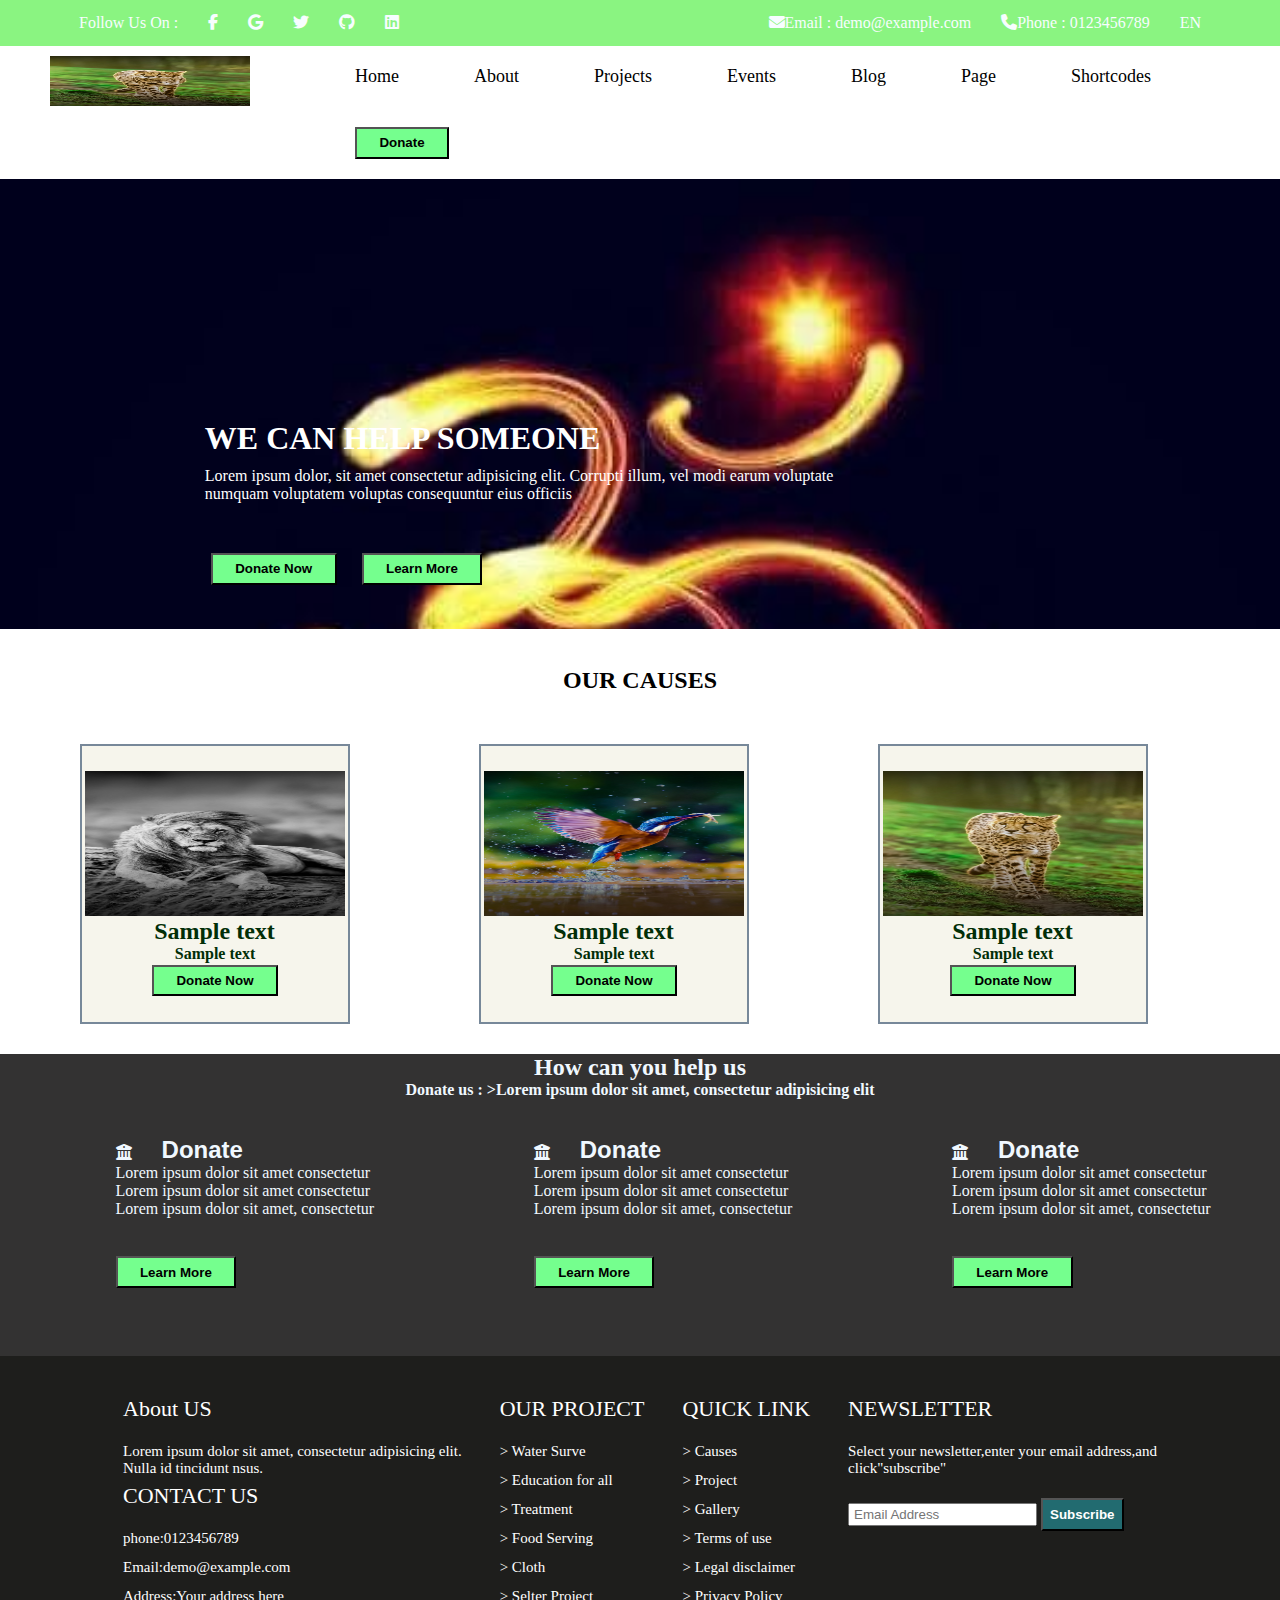
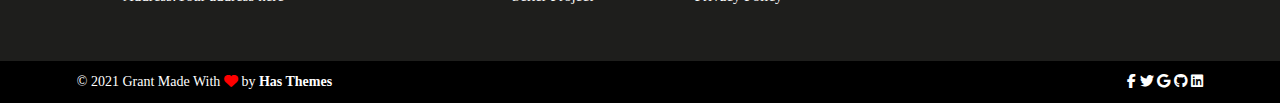
<file: Index.html>
<html>
    <head>
        <title>GRANT FOUNDATION</title>
        <link rel="stylesheet" href="./css.css">
        <link rel="stylesheet" href="https://cdnjs.cloudflare.com/ajax/libs/font-awesome/6.1.1/css/all.min.css">
    </head>
    <body>
        <header class="header">
            <!--First Navbar-->
            <nav class="first">
                <div class="icons">          
                    <p><b>Follow Us On :</b></p>
                        <p><i class="fab fa-facebook-f"></i></p>
                        <p><i class="fab fa-google"></i></p>
                        <p><i class="fab fa-twitter"></i></p>
                        <p><i class="fab fa-github"></i></p>
                        <p><i class="fab fa-linkedin"></i></p>
                    
                </div> 
                <div class="icons"> 
                    <p><i class="fa-solid fa-envelope"></i>Email : demo@example.com</p>
                    <p><i class="fa-solid fa-phone"></i>Phone : 0123456789</p>
                    <p>EN</p>
                </div> 
            </nav>
            <!--Second Navbar-->
            <div class="navbar">
                
                <a><img src="./images/Cause 2.jpg" class="logo" style="height: 50px; width: 200px; padding: 0px 40px;"></a>
              
                <div class="inner-navbar">
                    <a target="_blank" href="#"> Home</a>
                    <a target="_blank" href="#"> About</a>
                    <a target="_blank" href="#"> Projects</a>
                    <a target="_blank" href=""> Events</a>
                    <a target="_blank" href="#"> Blog</a>
                    <a target="_blank" href="#"> Page</a>
                    <a target="_blank" href="#"> Shortcodes</a>
                    <a><button type="submit">Donate</button></a>
           
                </div>
            </div>
        </header>

        <!--Intro-->
    <div class="size" id="background-image">
        
         <div id="content">
         <h1> WE CAN HELP SOMEONE </h1>
         <p> Lorem ipsum dolor, sit amet consectetur adipisicing elit. Corrupti illum, vel modi earum voluptate <br> numquam voluptatem voluptas consequuntur eius officiis</p>
         <a><button>Donate Now</button></a>
         <a><button>Learn More</button></a>
         </div>
        
     </div>
     </div>


     <!--our causes-->
     <div id="shop"> 
               <h2 style="text-align: center; padding-top: 1cm; ;">OUR CAUSES</h2>  
        <div>
        
        <div class="thumbnail" > 
        
                            <img src="./images/Cause 3.jpg" id="image">
        
                            <h2 id="h2"> Sample text </h2><h4 id="h4">Sample text </h4>
                            <a><button type="link">Donate Now</button></a>
        
          </div>
        
         <div class="thumbnail">
                            <img src="./images/Cause 1.jpg"  id="image">
        
                             <h2 id="h2">Sample text </h2><h4 id="h4">Sample text</h4>
                             <a><button type="link">Donate Now</button></a>
        
         </div>
        
         <div class="thumbnail">
                            <img src="./images/Cause 2.jpg" id="image">
        
                             <h2 id="h2"> Sample text </h2><h4 id="h4">Sample text</h4>
                             <a><button type="link">Donate Now</button></a>
                </div></div></div>

                <!--help us -->
                <div style="background-color:rgba(27, 26, 26, 0.896); color:aliceblue; height:8cm; width:100%">
                    <div class="help">
                        <h2>How can you help us</h2>
                        <h4 style="margin-bottom: 1cm"> Donate us : >Lorem ipsum dolor sit amet, consectetur adipisicing elit</h4>
                    </div>
                    <div class="container">
                        <div id="icons"><i class="fa-solid fa-building-columns"></i><b style="text-align:center;  font-weight: bolder; font-size: 3ch; font-family:sans-serif; padding-left: 30px;">Donate</b></div>
                        <div>Lorem ipsum dolor sit amet consectetur<br>Lorem ipsum dolor sit amet consectetur<br>Lorem ipsum dolor sit amet, consectetur</div>
                        <button style="margin-top:1cm;">Learn More</button>
                    </div>
                    <div class="container">
                        <div id="icons"><i class="fa-solid fa-building-columns"></i><b style="text-align:center;  font-weight: bolder; font-size: 3ch; font-family:sans-serif; padding-left: 30px;">Donate</b></div>
                        <div>Lorem ipsum dolor sit amet consectetur<br>Lorem ipsum dolor sit amet consectetur<br>Lorem ipsum dolor sit amet, consectetur</div>
                        <button style="margin-top:1cm;">Learn More</button>
                    </div>
                    <div class="container">
                        <div id="icons"><i class="fa-solid fa-building-columns"></i><b style="text-align:center;  font-weight: bolder; font-size: 3ch; font-family:sans-serif; padding-left: 30px;">Donate</b></div>
                        <div>Lorem ipsum dolor sit amet consectetur<br>Lorem ipsum dolor sit amet consectetur<br>Lorem ipsum dolor sit amet, consectetur</div>
                        <button style="margin-top:1cm;">Learn More</button>
                        
                    </div>
                   
                </div>
                


            <!--Footer-->
            <footer>
                <div class="footer">
                    <div class="footer-content">
                        <div >
                            <h3 > About US</h3>
                            <p>Lorem ipsum dolor sit amet, consectetur adipisicing elit. <br>Nulla id tincidunt nsus.</p>
                        </div> 
                        <div >
                            <h3>CONTACT US</h3>
                            <p>phone:0123456789</p>  
                            <p>Email:demo@example.com</p>
                            <p>Address:Your address here</p>
                        </div>
                    </div>
                    <div class="footer-content">
                        <h3> OUR PROJECT</h3>
                        <p>> Water Surve</p>
                        <p>> Education for all</p>
                        <p>> Treatment</p>
                        <p>> Food Serving</p>
                        <p>> Cloth</p>
                        <p>> Selter Project</p>
                    </div>
                    <div class="footer-content">
                        <h3 >QUICK LINK </h3>
                        <p>> Causes</p>
                        <p>> Project</p>
                        <p>> Gallery</p>
                        <p>> Terms of use</p>
                        <p>> Legal disclaimer</p>
                        <p>> Privacy Policy</p>
                    </div>
                    <div class="footer-content newsletter">
                        <h3 >NEWSLETTER</h3>
                        <p>Select your newsletter,enter your email address,and <br> click"subscribe"</p>
                        <div >
                            <input type="email" id="form" placeholder="Email Address">
                        
                        <button class="btn1">
                            Subscribe
                         </button>
                        </div>
                    </div>
                </div>
                <div class="copyright">
                    <div>
                        © 2021 Grant Made With <i class="fa-solid fa-heart"></i> by  <b>Has Themes</b> 
                    </div>
                    <div style="justify-content:space-between">
                        <i class="fab fa-facebook-f"></i>
                        <i class="fab fa-twitter"></i>
                        <i class="fab fa-google"></i>
                        <i class="fab fa-github"></i>
                        <i class="fab fa-linkedin"></i>
                    </div>
                </div>
            </footer>
    </body>
    </html>
</file>
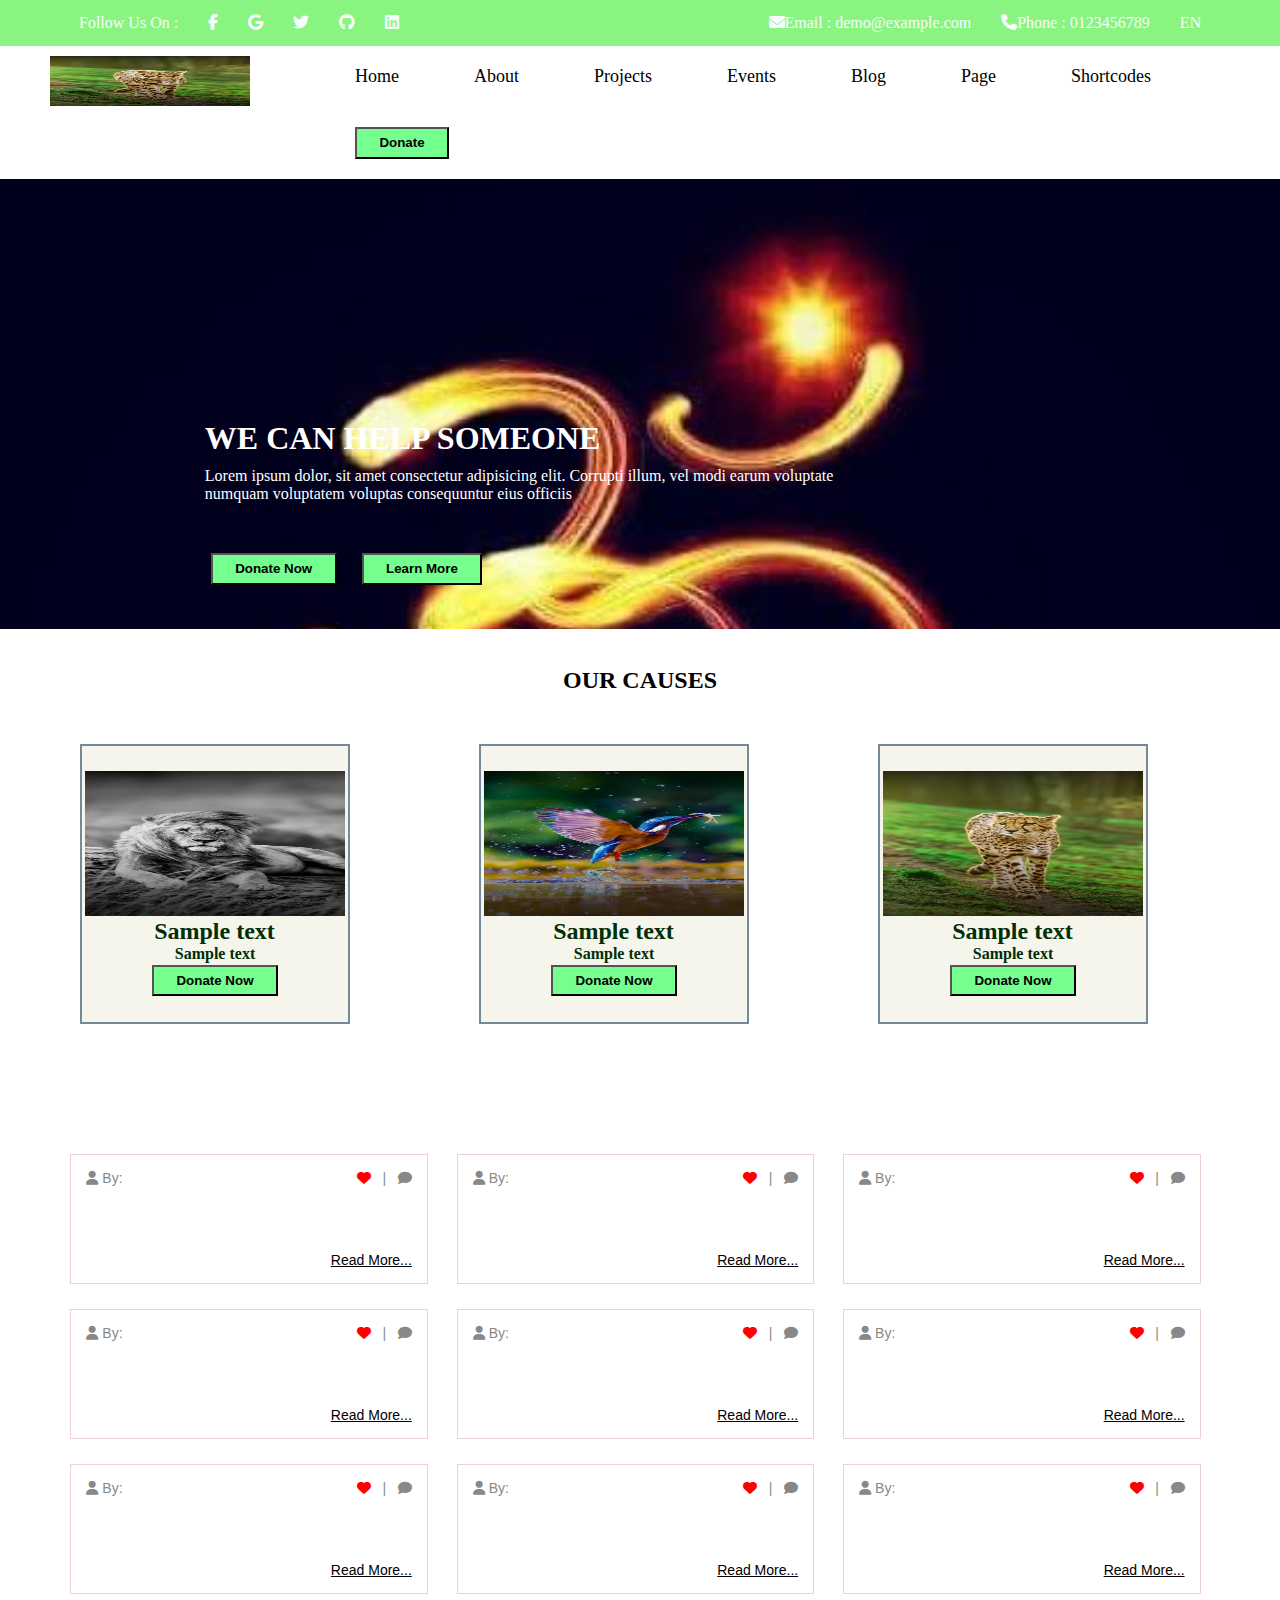
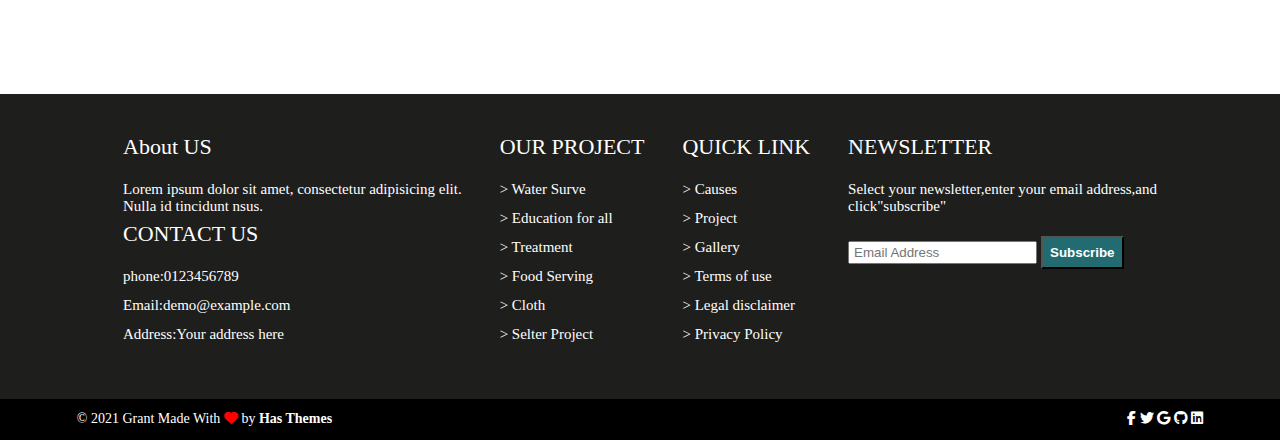
<file: try.html>
<html>
    <head>
        <title>GRANT FOUNDATION</title>
        
        <link rel="stylesheet" href="https://cdnjs.cloudflare.com/ajax/libs/font-awesome/6.1.1/css/all.min.css">
    <style>
        *{
    padding: 0%;
    margin: 0%;
 }
 /*First navbar*/
.header{
height: 110px;
width: 100%;
color: #f7fdff;
}
.first{
height: 40px;
background-color: rgb(138, 244, 129);
font-weight: lighter;
display: flex;
justify-content: space-between;
padding: 3px 5%;
align-items: center;
}
.icons{
    display: flex;
    
}
.icons p{
    padding: 0px 15px;
}

/*second navbar*/
navbar
{
        background-color:white;
        overflow: hidden;
        padding: 1px 1px;
        
      }

      .navbar a {
        float: left;
        color: black;
        text-align: center;
        padding: 10px;
        text-decoration: none;
        font-size: 18px;

      }

      .navbar a.logo {
        font-size: 25px;
        font-weight: bold;
      }

      .navbar a:hover {
        background-color: rgba(57, 255, 54, 0.594);
        color: black;
      }
      
      button:hover {
        background-color: rgba(57, 255, 54, 0.594);
        color: black;
      }
.inner-navbar
{
    align-items: center;
}

.inner-navbar a{
    margin-left: 35px;
    padding: 20px;
}

button {
  background: rgb(117, 255, 142);
  font-weight: 600;
  padding: 0.4rem 1.4rem;
  
}

/*intro*/
.size
{
    height: 350px;
    width: 650px;
}
#background-image
{
    background-image: url("./images/intro.jpg");
    background-size: Cover;
    height: 450px;
    overflow: hidden;
    width: 100%;
    color: #fff;
  }
  #content
  {
      margin-top: 150px;
      position: absolute;
      top: 30%;
      left: 16%;
  }
#content p{
    margin-top: 10px;
    margin-bottom: 50px;
}
#content a{
    padding: 4px 6px;
    margin-right: 9px;
    margin-top: 8px;
}
/*our causes*/

#h2{
    
    font-weight:bold;
    padding:2px 3px 0px 2px;
    margin-top:0px;
    }
    
    #h4{
    
    padding:0px 0px 0px 0px;
    margin-top:0px;
    margin-bottom: 2px;
    }
    
    
    #image{
    height:145px;
    width:260px;
    background-size: cover;
    margin-bottom: 0px;
    margin-top: 0px;
    }
    
    .thumbnail {
        align-content: center;
        display: inline-block;
        height: 270px;
        width:  260px;
        padding: 3px;
        margin-top: 50px;
        margin-left: 80px;
        margin-right: 45px;
        margin-bottom: 30px;
        background-color: rgba(245, 244, 234, 0.884);
        border: 2px solid lightslategray;
        text-align: center;
        color: rgb(1, 46, 7);
    
    }
    /*blog*/
    /* *************************Blogs*************************  */
.blog-js {
    display: grid;
    margin: 100px auto;
    width: 89%;
    grid-template-columns: repeat(3, auto);
    gap: 25px 20px;
}

.container {
    border: 1px solid #eed1d1;
    width: 97%;
    font-family: 'Roboto', sans-serif;
}

.container:hover {
    box-shadow: 1px 1px 15px #bbafaf;
    transition: all 0.3s;
}

.img {
    position: relative;

}

.img img {
    width: 100%;
}

.date {
    position: absolute;
    top: 0;
    left: 0;
    background-color: #0aaac0;
    color: white;
    line-height: 70px;
    width: 75px;
    text-align: center;
    font-family: "Lato", sans-serif;
    font-size: 14px;
    font-weight: bold;
}

.date:hover {
    cursor: pointer;
}

.blog-info {
    display: flex;
    justify-content: space-between;
    margin: 15px 15px 0px 15px;
    font-size: 14px;
    color: #888;
}

.blog-info .fa-solid:hover {
    color: rgb(10, 170, 160);
    cursor: pointer;
}


.blog-text {
    display: flex;
    flex-direction: column;
    gap: 20px;
    margin-top: 11px;
    padding: 15px;

}

.blog-text h3 {
    color: #1b1b1b;
    font-size: 18px;
    font-weight: bold;
    font-family: 'Raleway', sans-serif;
}

.blog-text h3:hover {
    color: rgb(10, 170, 160);
    cursor: pointer;
    transition: all 0.2s;
}

.blog-text p {
    text-align: justify;
    color: #333;
    font-size: 14px;
    font-family: 'Roboto', sans-serif;
    line-height: 17px;
}

.blog-text a {
    text-align: right;
    color: black;
    font-size: 14px;

}

.blog-text a:hover {
    color: #0aaac0;
    transition: all 0.5s;
}


/*Footer*/
.footer{
    padding: 40px 123px;
    background-color: #1e1e1c;
    color: white;
    display: flex;
    justify-content: space-between;
}
.footer-content{
    margin-bottom: 10px;
}
.footer-content h3{
    margin-bottom: 15px;
    font-weight: 300;
    font-size: 22px;
}
.footer-content p{
    font-size: 15px;
    font-weight: normal;
    padding: 6px 0px;
}
div input{
    margin-top: 20px;
    padding: 2px 4px;
}
.btn1{
        background-color: rgb(34, 107, 112);
        padding: 7px 7px;
        color: white;
        
}
#subscribe {
    border: none;
    background-color: #26211f;
    color: white;
    font-size: 8px;
    margin: 4px -4px;
    padding: 6px 10px;
    
    }
.copyright{
    display: flex;
    justify-content: space-between;
    background-color: black;
    color: #fff;
    padding: 1% 6%;
    font-size: 14px;  
}
.fa-heart{
    color: red;
}
    </style>
    </head>
    <body>
    <header class="header">
    <!--First Navbar-->
    <nav class="first">
        <div class="icons">          
            <p><b>Follow Us On :</b></p>
                <p><i class="fab fa-facebook-f"></i></p>
                <p><i class="fab fa-google"></i></p>
                <p><i class="fab fa-twitter"></i></p>
                <p><i class="fab fa-github"></i></p>
                <p><i class="fab fa-linkedin"></i></p>
            
        </div> 
        <div class="icons"> 
            <p><i class="fa-solid fa-envelope"></i>Email : demo@example.com</p>
            <p><i class="fa-solid fa-phone"></i>Phone : 0123456789</p>
            <p>EN</p>
        </div> 
    </nav>
    <!--Second Navbar-->
    <div class="navbar">
        
        <a><img src="./images/Cause 2.jpg" class="logo" style="height: 50px; width: 200px; padding: 0px 40px;"></a>
      
        <div class="inner-navbar">
            <a target="_blank" href="#"> Home</a>
            <a target="_blank" href="#"> About</a>
            <a target="_blank" href="#"> Projects</a>
            <a target="_blank" href=""> Events</a>
            <a target="_blank" href="#"> Blog</a>
            <a target="_blank" href="#"> Page</a>
            <a target="_blank" href="#"> Shortcodes</a>
            <a><button type="submit">Donate</button></a>
   
        </div>
    </div>
</header>

<!--Intro-->
<div class="size" id="background-image">

 <div id="content">
 <h1> WE CAN HELP SOMEONE </h1>
 <p> Lorem ipsum dolor, sit amet consectetur adipisicing elit. Corrupti illum, vel modi earum voluptate <br> numquam voluptatem voluptas consequuntur eius officiis</p>
 <a><button>Donate Now</button></a>
 <a><button>Learn More</button></a>
 </div>

</div>
</div>


<!--our causes-->
<div id="shop"> 
       <h2 style="text-align: center; padding-top: 1cm; ;">OUR CAUSES</h2>  
<div>

<div class="thumbnail" > 

                    <img src="./images/Cause 3.jpg" id="image">

                    <h2 id="h2"> Sample text </h2><h4 id="h4">Sample text </h4>
                    <a><button type="link">Donate Now</button></a>

  </div>

 <div class="thumbnail">
                    <img src="./images/Cause 1.jpg"  id="image">

                     <h2 id="h2">Sample text </h2><h4 id="h4">Sample text</h4>
                     <a><button type="link">Donate Now</button></a>

 </div>

 <div class="thumbnail">
                    <img src="./images/Cause 2.jpg" id="image">

                     <h2 id="h2"> Sample text </h2><h4 id="h4">Sample text</h4>
                     <a><button type="link">Donate Now</button></a>
        </div></div></div>
        <!--js part-->
        <div class="blog-js">

        </div>
        


    <!--Footer-->
    <footer>
        <div class="footer">
            <div class="footer-content">
                <div >
                    <h3 > About US</h3>
                    <p>Lorem ipsum dolor sit amet, consectetur adipisicing elit. <br>Nulla id tincidunt nsus.</p>
                </div> 
                <div >
                    <h3>CONTACT US</h3>
                    <p>phone:0123456789</p>  
                    <p>Email:demo@example.com</p>
                    <p>Address:Your address here</p>
                </div>
            </div>
            <div class="footer-content">
                <h3> OUR PROJECT</h3>
                <p>> Water Surve</p>
                <p>> Education for all</p>
                <p>> Treatment</p>
                <p>> Food Serving</p>
                <p>> Cloth</p>
                <p>> Selter Project</p>
            </div>
            <div class="footer-content">
                <h3 >QUICK LINK </h3>
                <p>> Causes</p>
                <p>> Project</p>
                <p>> Gallery</p>
                <p>> Terms of use</p>
                <p>> Legal disclaimer</p>
                <p>> Privacy Policy</p>
            </div>
            <div class="footer-content newsletter">
                <h3 >NEWSLETTER</h3>
                <p>Select your newsletter,enter your email address,and <br> click"subscribe"</p>
                <div >
                    <input type="email" id="form" placeholder="Email Address">
                
                <button class="btn1">
                    Subscribe
                 </button>
                </div>
            </div>
        </div>
        <div class="copyright">
            <div>
                © 2021 Grant Made With <i class="fa-solid fa-heart"></i> by  <b>Has Themes</b> 
            </div>
            <div style="justify-content:space-between">
                <i class="fab fa-facebook-f"></i>
                <i class="fab fa-twitter"></i>
                <i class="fab fa-google"></i>
                <i class="fab fa-github"></i>
                <i class="fab fa-linkedin"></i>
            </div>
        </div>
    </footer>
    <script>
        for(let i=0; i<9; i++){
    let mainBox = document.querySelector(".blog-js");

    let container = document.createElement('div')
    container.classList.add('container', `container${i}`)
    container.innerHTML = 
    `
    <div class="img">
        <img>
        <div class="date"></div>
    </div>
    <div class="blog-info">
        <div class="admin">
            <i class="fa-solid fa-user"></i>
            By: <span></span> 
        </div>
        <div class="comment">
            <i class="fa-solid fa-heart"></i>
            <span> </span>  &nbsp; | &nbsp;
            <i class="fa-solid fa-comment"></i>
            <span> </span> 
        </div>
    </div>
    <div class="blog-text">
        <h3></h3>
        <p></p>
        <a href="">Read More...</a>
    </div>
    ` 

    mainBox.append(container);
}

fetch()
    .then((response) => {
        return response.json()
    })
    .then((data) => {
        for (let i = 0; i <9; i++) {
            document.querySelector(`.container${i} .blog-text p`).textContent = data[i-1].desc
            document.querySelector(`.container${i} .blog-text h3`).textContent = data[i-1].title
            document.querySelector(`.container${i} .admin span`).textContent = data[i-1].author
            document.querySelector(`.container${i} .comment span:nth-child(2)`).textContent = data[i-1].like_count
            document.querySelector(`.container${i} .comment span:nth-child(4)`).textContent = data[i-1].comment_count
            document.querySelector(`.container${i} .img img`).src = data[i-1].img
            document.querySelector(`.container${i} .date`).textContent = data[i-1].date
        }
    })
    </script>
</body>
</html>
</file>
<file: css.css>
*{
    padding: 0%;
    margin: 0%;
 }
 /*First navbar*/
.header{
height: 110px;
width: 100%;
color: #f7fdff;
}
.first{
height: 40px;
background-color: rgb(138, 244, 129);
font-weight: lighter;
display: flex;
justify-content: space-between;
padding: 3px 5%;
align-items: center;
}
.icons{
    display: flex;
    
}
.icons p{
    padding: 0px 15px;
}

/*second navbar*/
navbar
{
        background-color:white;
        overflow: hidden;
        padding: 1px 1px;
        
      }

      .navbar a {
        float: left;
        color: black;
        text-align: center;
        padding: 10px;
        text-decoration: none;
        font-size: 18px;

      }

      .navbar a.logo {
        font-size: 25px;
        font-weight: bold;
      }

      .navbar a:hover {
        background-color: rgba(57, 255, 54, 0.594);
        color: black;
      }
      
      button:hover {
        background-color: rgba(57, 255, 54, 0.594);
        color: black;
      }
.inner-navbar
{
    align-items: center;
}

.inner-navbar a{
    margin-left: 35px;
    padding: 20px;
}

button {
  background: rgb(117, 255, 142);
  font-weight: 600;
  padding: 0.4rem 1.4rem;
  
}

/*intro*/
.size
{
    height: 350px;
    width: 650px;
}
#background-image
{
    background-image: url("./images/intro.jpg");
    background-size: Cover;
    height: 450px;
    overflow: hidden;
    width: 100%;
    color: #fff;
  }
  #content
  {
      margin-top: 150px;
      position: absolute;
      top: 30%;
      left: 16%;
  }
#content p{
    margin-top: 10px;
    margin-bottom: 50px;
}
#content a{
    padding: 4px 6px;
    margin-right: 9px;
    margin-top: 8px;
}
/*our causes*/

#h2{
    
    font-weight:bold;
    padding:2px 3px 0px 2px;
    margin-top:0px;
    }
    
    #h4{
    
    padding:0px 0px 0px 0px;
    margin-top:0px;
    margin-bottom: 2px;
    }
    
    
    #image{
    height:145px;
    width:260px;
    background-size: cover;
    margin-bottom: 0px;
    margin-top: 0px;
    }
    
    .thumbnail {
        align-content: center;
        display: inline-block;
        height: 270px;
        width:  260px;
        padding: 3px;
        margin-top: 50px;
        margin-left: 80px;
        margin-right: 45px;
        margin-bottom: 30px;
        background-color: rgba(245, 244, 234, 0.884);
        border: 2px solid lightslategray;
        text-align: center;
        color: rgb(1, 46, 7);
    
    }

/*help us*/

.help {
    text-align: center;
}

.container {
    display: inline-block;
    padding: 0px 40px;
    margin-left: 2cm;
    
}
#icons{
align-items: center;
}

/*Footer*/
.footer{
    padding: 40px 123px;
    background-color: #1e1e1c;
    color: white;
    display: flex;
    justify-content: space-between;
}
.footer-content{
    margin-bottom: 10px;
}
.footer-content h3{
    margin-bottom: 15px;
    font-weight: 300;
    font-size: 22px;
}
.footer-content p{
    font-size: 15px;
    font-weight: normal;
    padding: 6px 0px;
}
div input{
    margin-top: 20px;
    padding: 2px 4px;
}
.btn1{
        background-color: rgb(34, 107, 112);
        padding: 7px 7px;
        color: white;
        
}
#subscribe {
    border: none;
    background-color: #26211f;
    color: white;
    font-size: 8px;
    margin: 4px -4px;
    padding: 6px 10px;
    
    }
.copyright{
    display: flex;
    justify-content: space-between;
    background-color: black;
    color: #fff;
    padding: 1% 6%;
    font-size: 14px;  
}
.fa-heart{
    color: red;
}
</file>
